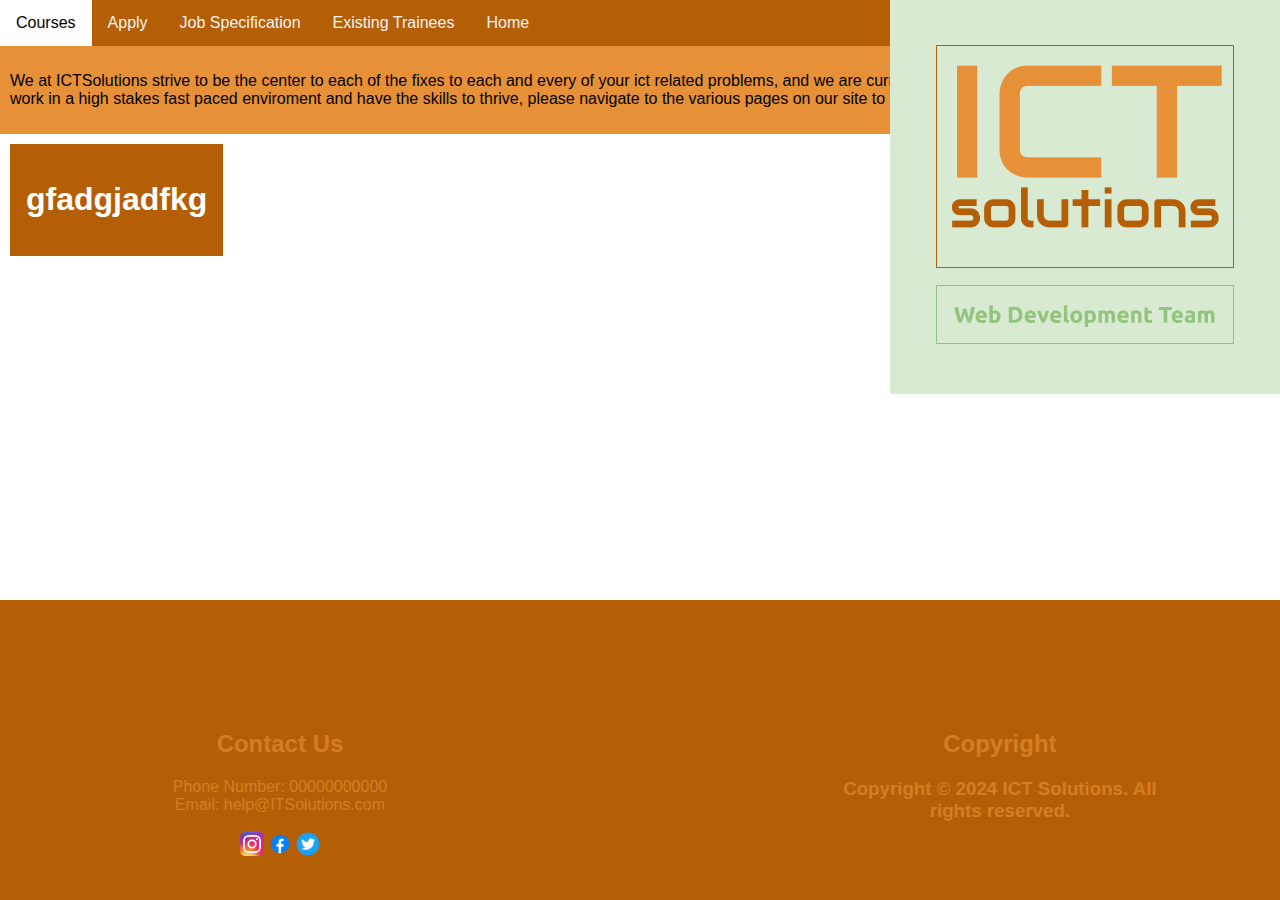
<file: U6_A2/index.htm>
<!DOCTYPE html>
<html>
<head>
<link href="styles.css" rel="stylesheet" type="text/css">
<title>ICT Solutions</title>
</head>
<body>
<div class="topnav">

  <a href="courses.htm">Courses</a>
  <a href="apply.htm">Apply</a> 
  <a href="jobspec.htm">Job Specification</a>
  <a href="trainees.htm">Existing Trainees</a>
  <a href="index.htm">Home</a>

</div>

<div class="logo">
  <a href="index.htm">
    <img src="images/ICTSolutionsLogo.png" style="width:100%">
  
    </a>

</div>

<div class="content">

  <p>We at ICTSolutions strive to be the center to each of the fixes to each and every of your ict related problems, and we are currently hiring, if you feel like you have what it takes to work in a high stakes fast paced enviroment and have the skills to thrive, please navigate to the various pages on our site to find all the information you need.</p>
  
</div>

<div class="greeting">

  <script>

    var Digital=new Date()
    var hours=Digital.getHours()

    //Configure message below to your own.
    if (hours>=5&&hours<=11) //MESSAGE FOR MORNING
    document.write('<b>Good morning! Welcome to our site.</b>')
    else if (hours==12) //MESSAGE FOR NOON
    document.write('<b>Its 12 o’clock! Welcome to our site.</b>')
    else if (hours>=13&&hours<=17) //MESSAGE FOR AFTERNOON
    document.write('<b>Good afternoon! Welcome to our site.</b>')
    else if (hours>=18&&hours<=20) //MESSAGE FOR EVENING (6pm-8pm)
    document.write('<b>Good evening! Welcome to our site.</b>')
    else if (hours>=21&&hours<=11) //MESSAGE FOR NIGHT (9pm-11pm)
    document.write('<b>Good night! Welcome to our site.</b>')
    else //MESSAGE FOR LATE NIGHT, EARLY MORNING (12pm-4am)
    document.write('<b>Welcome to our site, go to sleep</b>')

  </script>
  
</div>

<div class="quote">
  <h1>gfadgjadfkg</h1>
<!--Add an image here and some random bullshit quote like along with the ict solutions logo  -->

</div>


<div class="footer">
    <div class="row">
        <div class="column">
            <h2> Contact Us</h2>
            Phone Number: 00000000000<br>
            Email: help@ITSolutions.com
            <br>
            <br>
            <a target=”_blank” href="https://www.instagram.com">
                <img src="images/instagram.png" style="width:7%">
            </a>
            <a target=”_blank” href="https://www.facebook.com">
                <img src="images/facebook.png" style="width:7%">
            </a>
            <a target=”_blank” href="https://www.twitter.com">
                <img src="images/twitter.png" style="width:7%">
            </a>
        </div>
        <div class="column">
      
      </div>
        <div class="column">
    
            <h2>Copyright</h2>
            <h3>Copyright © 2024 ICT Solutions. All rights reserved.</h3>
    
    
    
        </div>
    
        </div>
    </div>

</body>
</html>
</file>
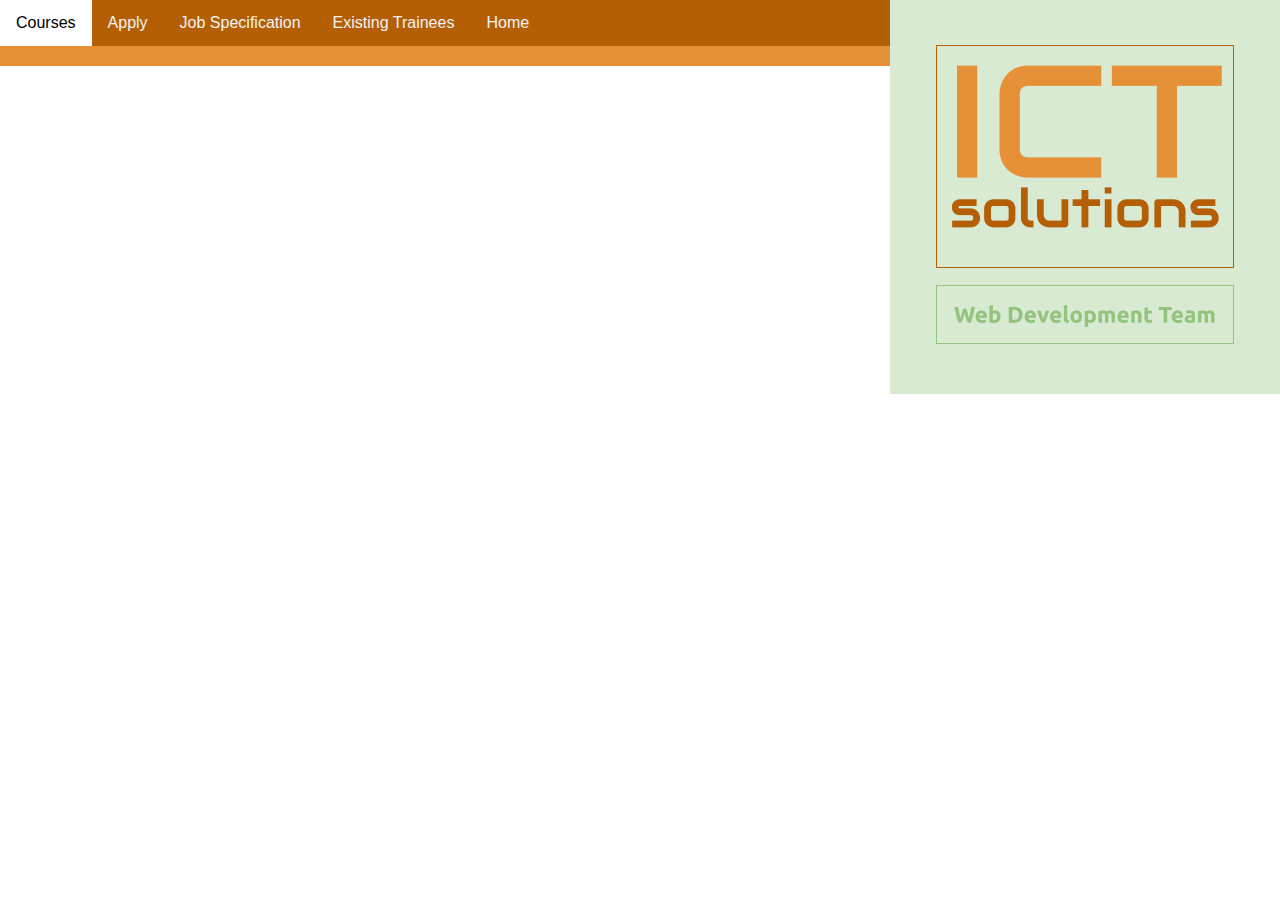
<file: U6_A2/apply.htm>
<!DOCTYPE html>
<html>
<head>
<link href="styles.css" rel="stylesheet" type="text/css">
<title>ICT Solutions</title>
</head>
<body>
<div class="topnav">

  <a href="courses.htm">Courses</a>
  <a href="apply.htm">Apply</a>
  <a href="jobspec.htm">Job Specification</a>
  <a href="trainees.htm">Existing Trainees</a>
  <a href="index.htm">Home</a>

</div>

<div class="logo">
  <a href="index.htm">
    <img src="images/ICTSolutionsLogo.png" style="width:100%">
  
    </a>

</div>

<div class="content">
  
    

</div>




</body>
</html>
</file>
<file: U6_A2/styles.css>
body {
  margin: 0;
  font-family: Arial, Helvetica, sans-serif;
}

/* Style the top navigation bar */
.topnav {
    overflow: hidden;
    background-color: #b45f06;
    position: relative; /* Ensure relative positioning for absolute positioning of child elements */
}

/* Style the topnav links */
.topnav a {
    float: left;
    display: block;
    color: #f2f2f2;
    text-align: center;
    padding: 14px 16px;
    text-decoration: none;
}

/* Change color on hover */
.topnav a:hover {
    background-color:  #ffffff;
    color: black;
}

/* Logo styles */
.logo {
    position: absolute;
    top: 0;
    right: 0;
    background-color: #D9ead3;
    padding: 45px; /* Adjust padding as needed */
}

/* Content Style */
.content{
    background-color:  #e69138;
    padding: 10px;

}

.maincontent{
    font-family: Arial, Helvetica, sans-serif;
    background-color: #f2f2f2;
    width: 1000px;
    margin-right: auto;
    margin-left: auto;
    margin-top: 2px;
    color: #32322C;
     padding: 10px;
    }
    .round img:hover{
    border-radius: 25%;
    transition: 0.3s;
    }
    
    .maincontent img{
    border-radius: 25px;
    }
    .roundnohover img{
    border-radius: 25px;
    }
    
    /* Style the footer */
    .footer {
      background-color: #b45f06;
      padding: 10px;
      text-align: center;
      color: #d47e24;
    }
    
        .footer a {
            color: #d47e24;
            text-align: center;
            text-decoration: none;
        }
    
        /* Change color on hover */
        .footer a:hover {
            background-color: #ffffff;
            color: black;
            transition: 0.3s;
        }
    
    * {box-sizing:border-box}

.greeting{
    float: right;
    display: block;
    color: black;
    text-align: center;
    padding: 14px 16px;
    text-decoration: none;

}

.quote { 
background-color: #b45f06;
position: relative;
float: left;
display: block;
text-align: center;
padding: 16px 16px;
text-decoration: none;
color: #ffffff;
margin: 10px


}

/* Create three equal columns that floats next to each other */
.column {
    float: left;
    width: 33.33%;
    padding: 10px;
  
  }
  
  .column2 {
      float: left;
      width: 50%;
      padding: 10px;
  }
  
  /* Clear floats after the columns */
  .row:after {
    content: "";
    display: table;
    clear: both;
  }
  * {
    box-sizing: border-box;
  }
  /* Responsive layout - makes the three columns stack on top of each other instead of next to each other */
  @media (max-width: 600px) {
    .column {
      width: 100%;
    }
  }


/* Style the footer */
.footer {
    background-color: #b45f06;
    text-align: center;
    color: #d47e24;
    position: fixed;
    bottom: 0;
    width: 100%;
    text-align: center;
    padding: 100px;
    height: 300px;

  
  
}
</file>
